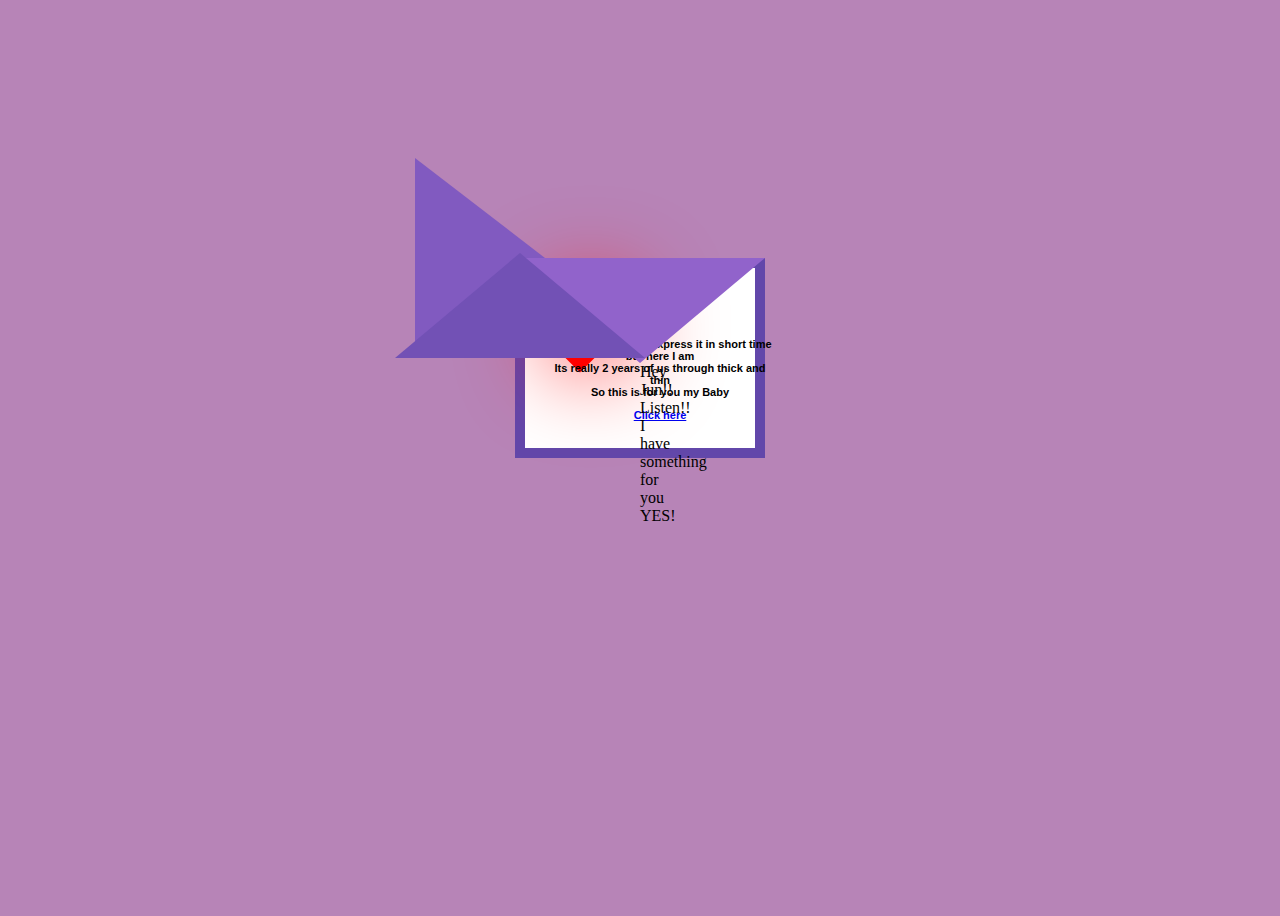
<file: index.HTML>
<!DOCTYPE html>
<html lang="en">
<head>
    <meta charset="UTF-8">
    <meta name="viewport" content="width=device-width, initial-scale=1.0">
    <title>Surprise</title>
    <link rel="stylesheet" href="style.css">
        <div class="envelope">
        <div class="back">
        <div class="letter">
            <div class="heart"></div>
            <div class="text">
                <p>I dont know how to express it in short time <br>
                    but here I am <br>
            Its really 2 years of us through thick and thin <br>
        So this is for you my Baby <p>
        <a href="new.html">Click here</a>                </div>
        </div>
       </div>
       <div class="front">
        <div class="top">
        <div class="shadow">
        <div class="text1">
            Hey Jun!! Listen!! I have something for you
        </div>
        YES!</button>
        </div>
    </div>
</body>
</html>
</file>
<file: style.css>
body{
    display: flex;
    align-items: center;
    justify-content: center;
    height: 100vh;
    background: #b784b7;
}
.envelope{
    position: relative;
    cursor: pointer;
}
.back{
    position: relative;
    width: 250px;
    height: 200px;
    background: #6247aa;
}
.front{
    position:absolute
    border right 130px solid #815ac0;
    border-top: 100px solid transparent;
    border-bottom: 100px solid transparent;
    height: 0;
    width: 0;
    top: 0;
    left: 120px;
    z-index: 3;
}
.front:before {
    content: "";
    position: absolute;
    border-left: 130px solid #815ac0;
    border-top: 100px solid transparent;
    border-bottom: 100px solid transparent;
    height: 0;
    width: 0;
    top: -100px;
    left: -100px;
}
.front::after {
    content: '';
    position: absolute;
    border-bottom: 105px solid #7251b5;
    border-left: 125px solid transparent;
    border-right: 125px solid transparent;
    height: 0;
    width: 0;
    top: -5px;
    left: -120px;
}
.top{
    position: absolute;
    border-top: 105px solid #9163cb;
    border-left: 125px solid transparent;
    border-right: 125px solid transparent;
    height: 0;
    width: 0;
    top: 0;
    transform-origin: top;
    transition: 0.4s;
}
.envelope:hover .top{
    transform: rotateX(160deg);
}
.letter{
  position: absolute;
  background: white;
  width: 230px; 
  height: 180px;
  top: 10px;
  left: 10px;
  transition: 0.2s; 
}
.envelope:hover .letter{
    transform: translateY(-100px);
    z-index: 2;
}
.text{
    position: absolute;
    color: white;
    font-family: sans-serif;
    top: -50%;
}
.text{
    text-align: center;
    font-size: 11px;
    font-family: Arial, Helvetica, sans-serif;
    margin-top: 20px;
    font-weight: bold;
    color: black;
    position: relative;
    top: -20px;
    left: 20px;

}
/*---heart -----*/
.heart{
    background-color: red;
    height: 70px;
    width: 70px;
    position: relative;
    top: 20px;
    left: 20px;
    transform: rotate(-45deg);
    box-shadow: 05px 10px 90px red;
animation: hun 0.8s linear infinite;
}

@keyframes hun {
    0%{
        transform: rotate(-45deg) scale(1.05);
    }
    70%{
        transform: rotate(-45deg) scale(1.2);
    }
    100%{
        transform: rotate(-45deg) scale(0.8);
    }
} 
.heart::before{
    content: '';
    position: absolute;
    height: 70px;
    width: 70px;
    background-color: red;
    top: -40px;
    border-radius: 50px;

}
.heart::after{
    content: '';
    position: absolute;
    height: 70px;
    width: 70px;
    background-color: red;
    right: -40px;
    border-radius: 50px;
}
</file>
